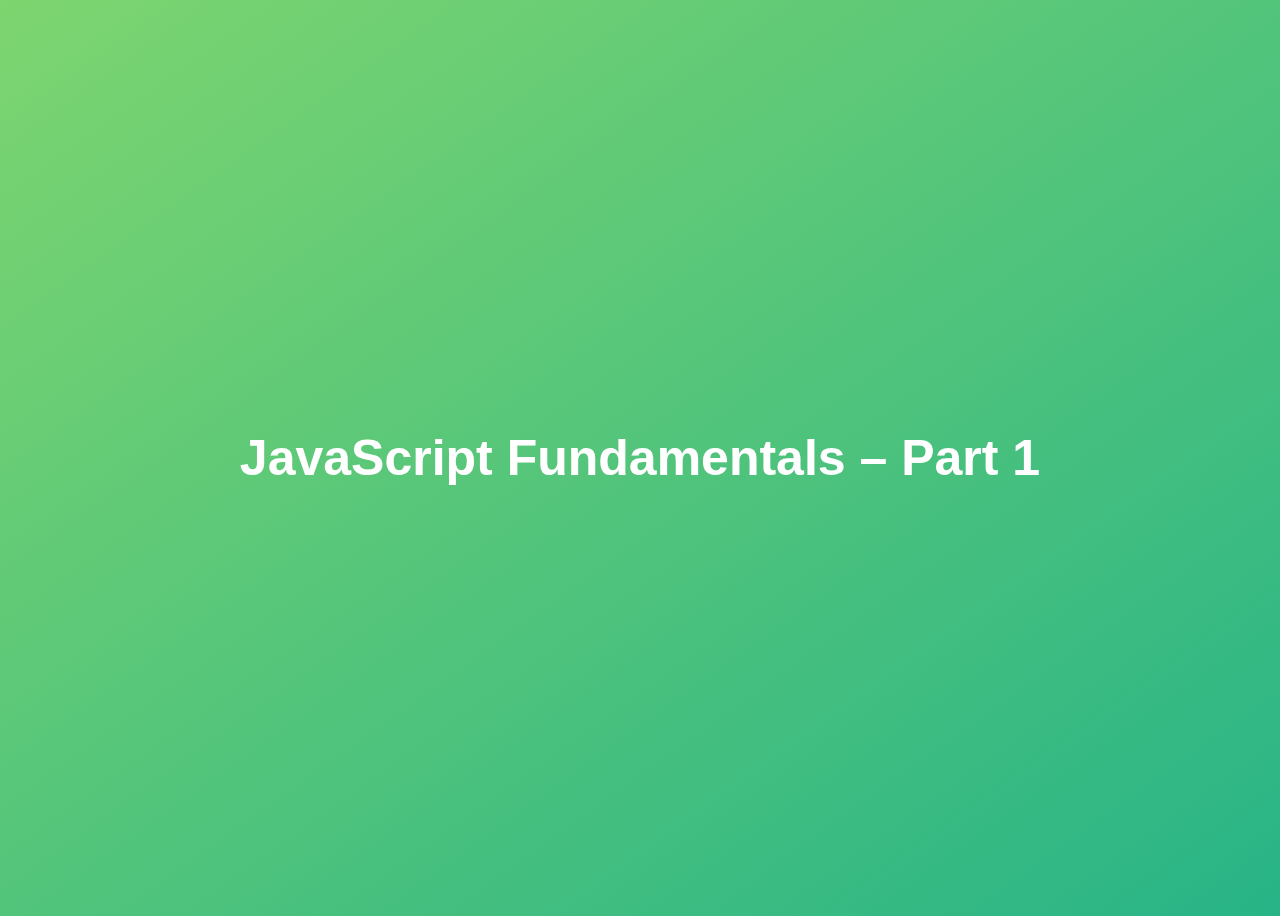
<file: 01-Fundamentals-Part-1/starter/index.html>
<!DOCTYPE html>
<html lang="en">

<head>
  <meta charset="UTF-8" />
  <meta name="viewport" content="width=device-width, initial-scale=1.0" />
  <meta http-equiv="X-UA-Compatible" content="ie=edge" />
  <title>JavaScript Fundamentals – Part 1</title>
  <style>
    body {
      height: 100vh;
      display: flex;
      align-items: center;
      background: linear-gradient(to top left, #28b487, #7dd56f);
    }

    h1 {
      font-family: sans-serif;
      font-size: 50px;
      line-height: 1.3;
      width: 100%;
      padding: 30px;
      text-align: center;
      color: white;
    }
  </style>

</head>

<body>
  <h1>JavaScript Fundamentals – Part 1</h1>

  <script src="script.js"></script>
  <!-- <script src="assignments.js"></script> -->
</body>
</file>
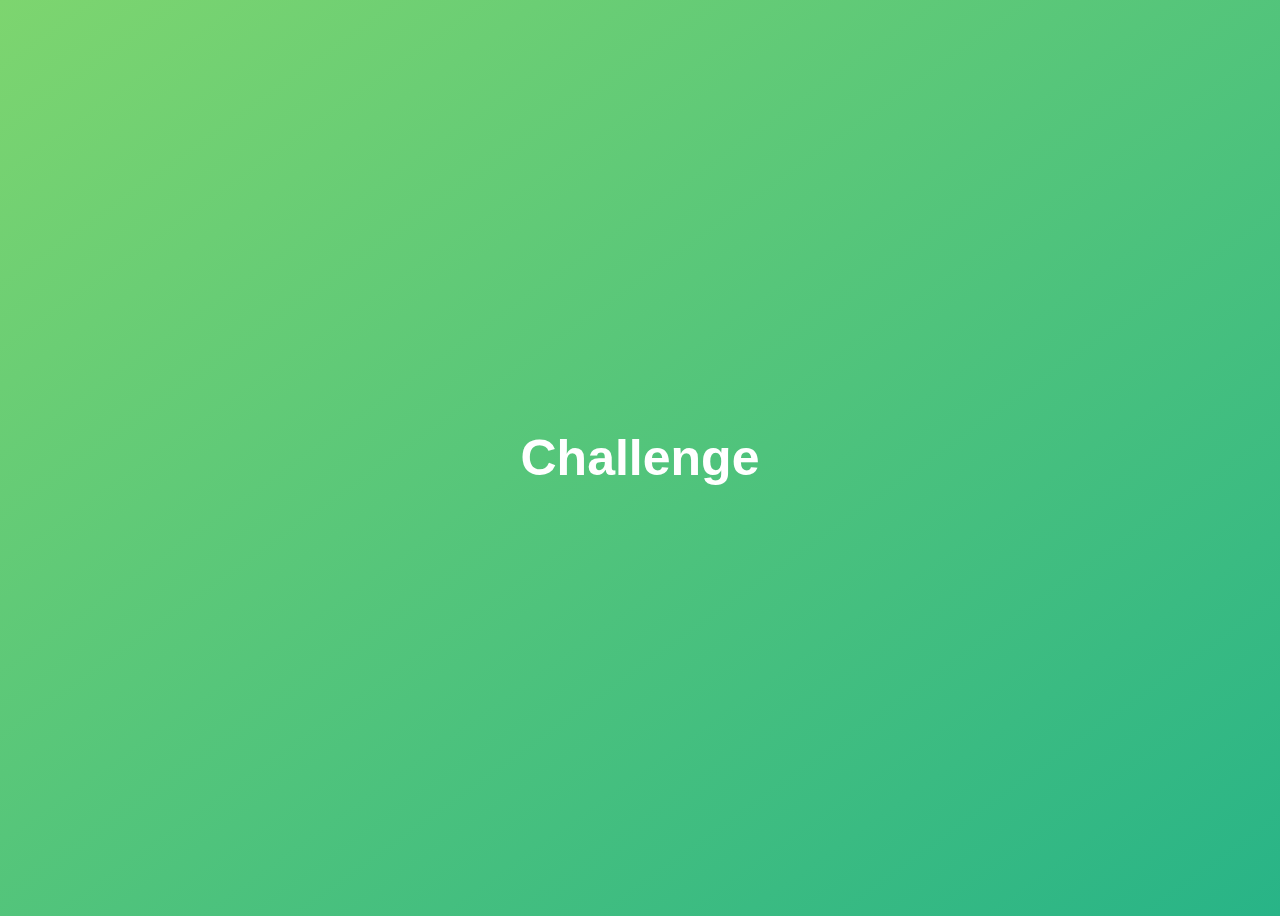
<file: 03-Developer-Skills/challenge/index.html>
<!DOCTYPE html>
<html lang="en">
  <head>
    <meta charset="UTF-8" />
    <meta name="viewport" content="width=device-width, initial-scale=1.0" />
    <meta http-equiv="X-UA-Compatible" content="ie=edge" />
    <title>Developer Skills & Editor Setup</title>
    <style>
      body {
        height: 100vh;
        display: flex;
        align-items: center;
        background: linear-gradient(to top left, #28b487, #7dd56f);
      }

      h1 {
        font-family: sans-serif;
        font-size: 50px;
        line-height: 1.3;
        width: 100%;
        padding: 30px;
        text-align: center;
        color: white;
      }
    </style>
  </head>
  <body>
    <h1>Challenge</h1>
    <script src="script.js"></script>
  </body>
</html>
</file>
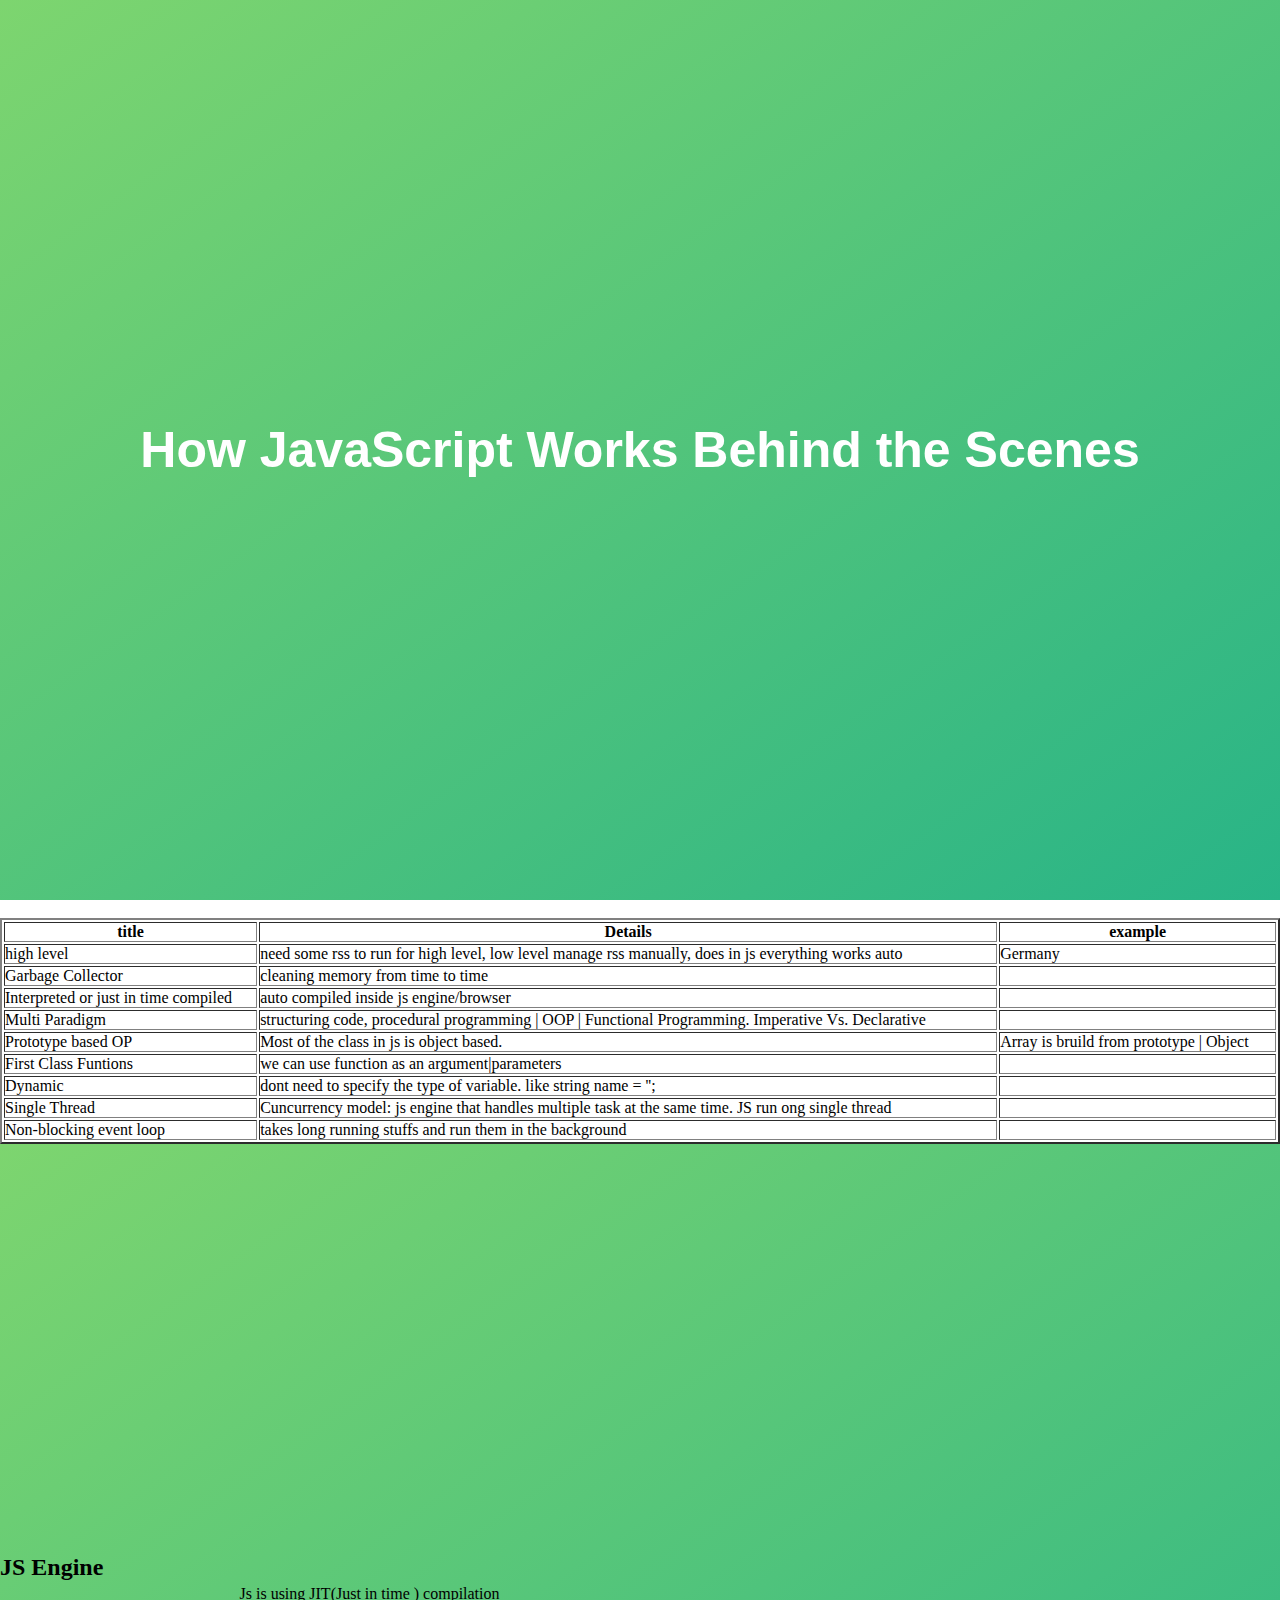
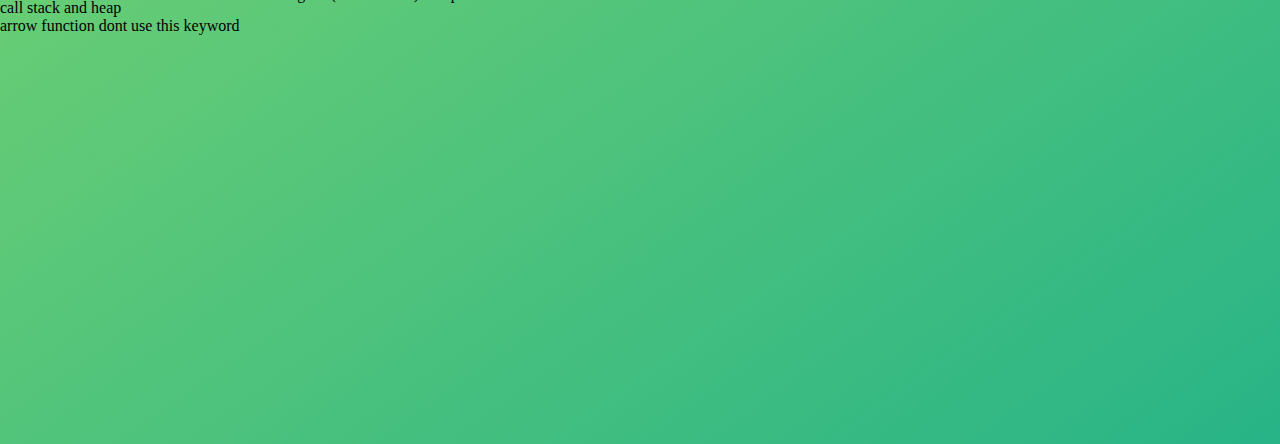
<file: 08-Behind-the-Scenes/starter/index.html>
<!DOCTYPE html>
<html lang="en">
  <head>
    <meta charset="UTF-8" />
    <meta name="viewport" content="width=device-width, initial-scale=1.0" />
    <meta http-equiv="X-UA-Compatible" content="ie=edge" />
    <title>How JavaScript Works Behind the Scenes</title>
    <style>
      * {
        margin: 0;
        padding: 0;
      }
      .container {
        height: 100vh;
        display: flex;
        align-items: center;
        background: linear-gradient(to top left, #28b487, #7dd56f);
      }
      h1 {
        font-family: sans-serif;
        font-size: 50px;
        line-height: 1.3;
        width: 100%;
        padding: 30px;
        text-align: center;
        color: white;
      }
    </style>
  </head>
  <body>
    <div class="container">
      <h1>How JavaScript Works Behind the Scenes</h1>
      <!-- <script src="script.js"></script> -->
      <!-- <script src="regularVsArrowFunc.js"></script> -->
      <script src="primitiveVsObjects.js"></script>
    </div>
    <br />
    <table style="width: 100%" border="2px">
      <tr>
        <th>title</th>
        <th>Details</th>
        <th>example</th>
      </tr>
      <tr>
        <td>high level</td>
        <td>
          need some rss to run for high level, low level manage rss manually,
          does in js everything works auto
        </td>
        <td>Germany</td>
      </tr>
      <tr>
        <td>Garbage Collector</td>
        <td>cleaning memory from time to time</td>
        <td></td>
      </tr>
      <tr>
        <td>Interpreted or just in time compiled</td>
        <td>auto compiled inside js engine/browser</td>
        <td></td>
      </tr>
      <tr>
        <td>Multi Paradigm</td>
        <td>
          structuring code, procedural programming | OOP | Functional
          Programming. Imperative Vs. Declarative
        </td>
        <td></td>
      </tr>
      <tr>
        <td>Prototype based OP</td>
        <td>Most of the class in js is object based.</td>
        <td>Array is bruild from prototype | Object</td>
      </tr>
      <tr>
        <td>First Class Funtions</td>
        <td>we can use function as an argument|parameters</td>
        <td></td>
      </tr>
      <tr>
        <td>Dynamic</td>
        <td>
          dont need to specify the type of variable. like string name = '';
        </td>
        <td></td>
      </tr>
      <tr>
        <td>Single Thread</td>
        <td>
          Cuncurrency model: js engine that handles multiple task at the same
          time. JS run ong single thread
        </td>
        <td></td>
      </tr>
      <tr>
        <td>Non-blocking event loop</td>
        <td>takes long running stuffs and run them in the background</td>
        <td></td>
      </tr>
    </table>

    <div class="container">
      <div>
        <h2>JS Engine</h2>
        <br />
        <p>call stack and heap</p>
        <p>arrow function dont use this keyword</p>
      </div>
      <div>Js is using JIT(Just in time ) compilation</div>
    </div>
  </body>
</html>
</file>
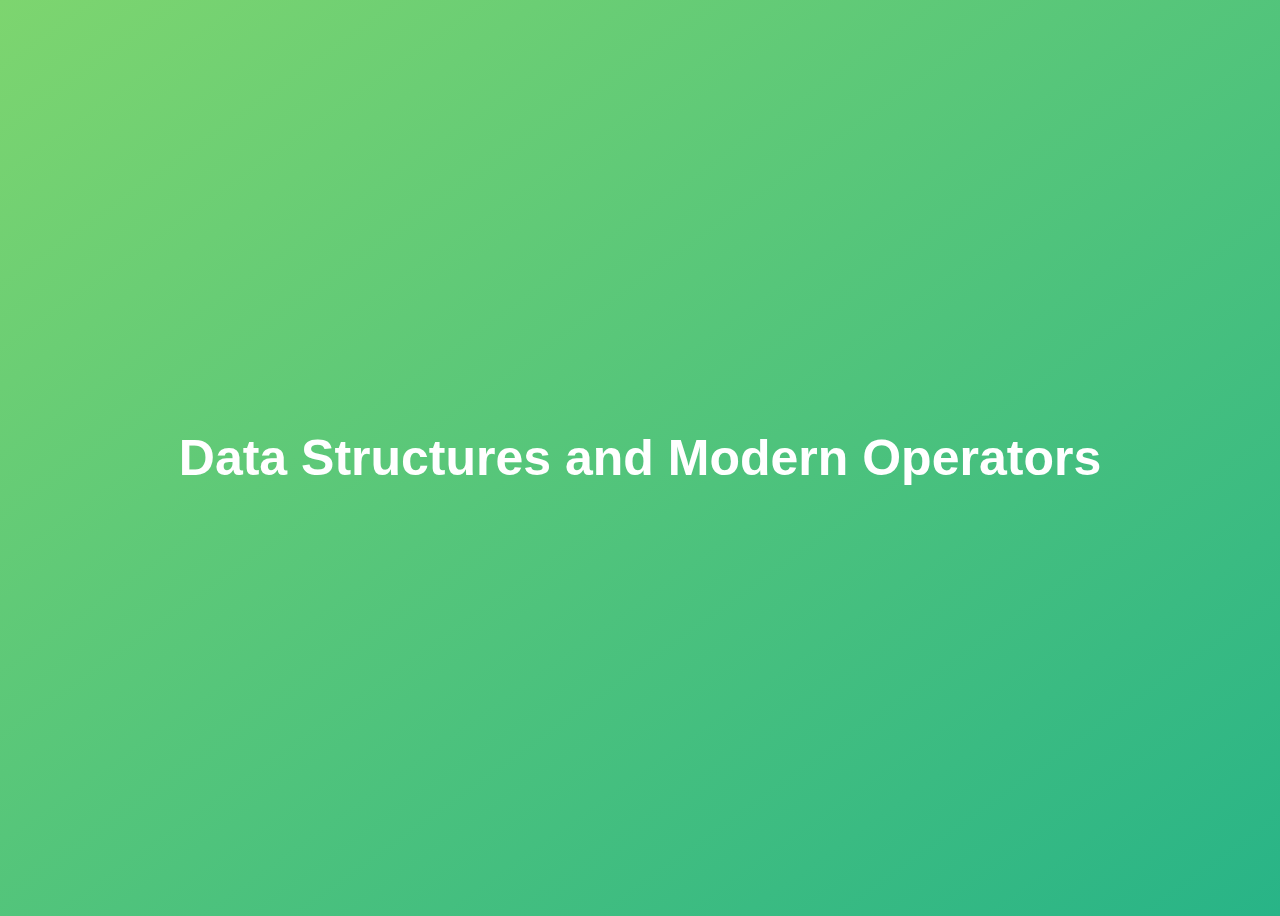
<file: 09-Data-Structures-Operators/starter/index.html>
<!DOCTYPE html>
<html lang="en">
  <head>
    <meta charset="UTF-8" />
    <meta name="viewport" content="width=device-width, initial-scale=1.0" />
    <meta http-equiv="X-UA-Compatible" content="ie=edge" />
    <title>Data Structures and Modern Operators</title>
    <style>
      body {
        height: 100vh;
        display: flex;
        align-items: center;
        background: linear-gradient(to top left, #28b487, #7dd56f);
      }
      h1 {
        font-family: sans-serif;
        font-size: 50px;
        line-height: 1.3;
        width: 100%;
        padding: 30px;
        text-align: center;
        color: white;
      }
      button {
        width: 50px;
        height: 20px;
        margin: 10px;
      }
      textarea {
        width: 300px;
        height: 100px;
      }
    </style>
  </head>
  <body>
    <h1>Data Structures and Modern Operators</h1>
    <script src="script.js"></script>
    <!-- <script src="../assignments/destructuring-array/script.js"></script> -->
  </body>
</html>
</file>
